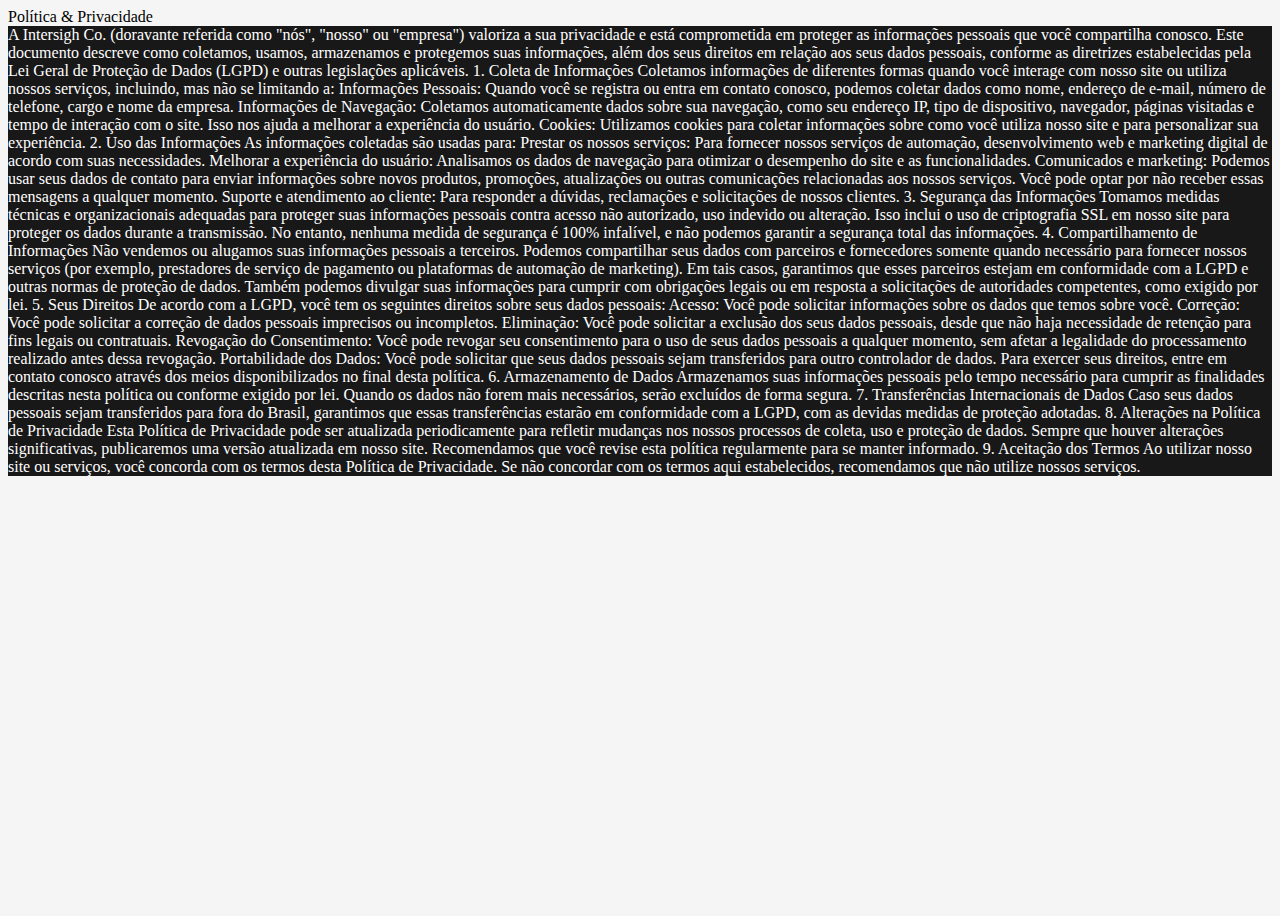
<file: politicaeprivacidade.html>
<!DOCTYPE html>
<html lang="pt-br">
<head>
    <meta charset="UTF-8">
    <meta name="viewport" content="width=device-width, initial-scale=1.0">
    <title>Política e Privacidade</title>
    <link rel="stylesheet" href="/css/politicaeprivacidade.css">
</head>
<body>
    <section>
        <div class="container">
            <div class="titulo">
                Política & Privacidade
            </div>  
            <div class="content">
                A Intersigh Co. (doravante referida como "nós", "nosso" ou "empresa") valoriza a sua privacidade e está comprometida em proteger as informações pessoais que você compartilha conosco. Este documento descreve como coletamos, usamos, armazenamos e protegemos suas informações, além dos seus direitos em relação aos seus dados pessoais, conforme as diretrizes estabelecidas pela Lei Geral de Proteção de Dados (LGPD) e outras legislações aplicáveis.

                    1. Coleta de Informações
                    Coletamos informações de diferentes formas quando você interage com nosso site ou utiliza nossos serviços, incluindo, mas não se limitando a:

                    Informações Pessoais: Quando você se registra ou entra em contato conosco, podemos coletar dados como nome, endereço de e-mail, número de telefone, cargo e nome da empresa.
                    Informações de Navegação: Coletamos automaticamente dados sobre sua navegação, como seu endereço IP, tipo de dispositivo, navegador, páginas visitadas e tempo de interação com o site. Isso nos ajuda a melhorar a experiência do usuário.
                    Cookies: Utilizamos cookies para coletar informações sobre como você utiliza nosso site e para personalizar sua experiência.
                    2. Uso das Informações
                    As informações coletadas são usadas para:

                    Prestar os nossos serviços: Para fornecer nossos serviços de automação, desenvolvimento web e marketing digital de acordo com suas necessidades.
                    Melhorar a experiência do usuário: Analisamos os dados de navegação para otimizar o desempenho do site e as funcionalidades.
                    Comunicados e marketing: Podemos usar seus dados de contato para enviar informações sobre novos produtos, promoções, atualizações ou outras comunicações relacionadas aos nossos serviços. Você pode optar por não receber essas mensagens a qualquer momento.
                    Suporte e atendimento ao cliente: Para responder a dúvidas, reclamações e solicitações de nossos clientes.
                    3. Segurança das Informações
                    Tomamos medidas técnicas e organizacionais adequadas para proteger suas informações pessoais contra acesso não autorizado, uso indevido ou alteração. Isso inclui o uso de criptografia SSL em nosso site para proteger os dados durante a transmissão. No entanto, nenhuma medida de segurança é 100% infalível, e não podemos garantir a segurança total das informações.

                    4. Compartilhamento de Informações
                    Não vendemos ou alugamos suas informações pessoais a terceiros. Podemos compartilhar seus dados com parceiros e fornecedores somente quando necessário para fornecer nossos serviços (por exemplo, prestadores de serviço de pagamento ou plataformas de automação de marketing). Em tais casos, garantimos que esses parceiros estejam em conformidade com a LGPD e outras normas de proteção de dados.

                    Também podemos divulgar suas informações para cumprir com obrigações legais ou em resposta a solicitações de autoridades competentes, como exigido por lei.

                    5. Seus Direitos
                    De acordo com a LGPD, você tem os seguintes direitos sobre seus dados pessoais:

                    Acesso: Você pode solicitar informações sobre os dados que temos sobre você.
                    Correção: Você pode solicitar a correção de dados pessoais imprecisos ou incompletos.
                    Eliminação: Você pode solicitar a exclusão dos seus dados pessoais, desde que não haja necessidade de retenção para fins legais ou contratuais.
                    Revogação do Consentimento: Você pode revogar seu consentimento para o uso de seus dados pessoais a qualquer momento, sem afetar a legalidade do processamento realizado antes dessa revogação.
                    Portabilidade dos Dados: Você pode solicitar que seus dados pessoais sejam transferidos para outro controlador de dados.
                    Para exercer seus direitos, entre em contato conosco através dos meios disponibilizados no final desta política.

                    6. Armazenamento de Dados
                    Armazenamos suas informações pessoais pelo tempo necessário para cumprir as finalidades descritas nesta política ou conforme exigido por lei. Quando os dados não forem mais necessários, serão excluídos de forma segura.

                    7. Transferências Internacionais de Dados
                    Caso seus dados pessoais sejam transferidos para fora do Brasil, garantimos que essas transferências estarão em conformidade com a LGPD, com as devidas medidas de proteção adotadas.

                    8. Alterações na Política de Privacidade
                    Esta Política de Privacidade pode ser atualizada periodicamente para refletir mudanças nos nossos processos de coleta, uso e proteção de dados. Sempre que houver alterações significativas, publicaremos uma versão atualizada em nosso site. Recomendamos que você revise esta política regularmente para se manter informado.

                    9. Aceitação dos Termos
                    Ao utilizar nosso site ou serviços, você concorda com os termos desta Política de Privacidade. Se não concordar com os termos aqui estabelecidos, recomendamos que não utilize nossos serviços.
            </div>
        </div>
    </section>
</body>
</html>
</file>
<file: css/politicaeprivacidade.css>
body {
    background: whitesmoke;
}

.container {
    min-height: 100vh;
}

.content {
    background-color: #191818;
    color: #FFFFFF;
}
</file>
